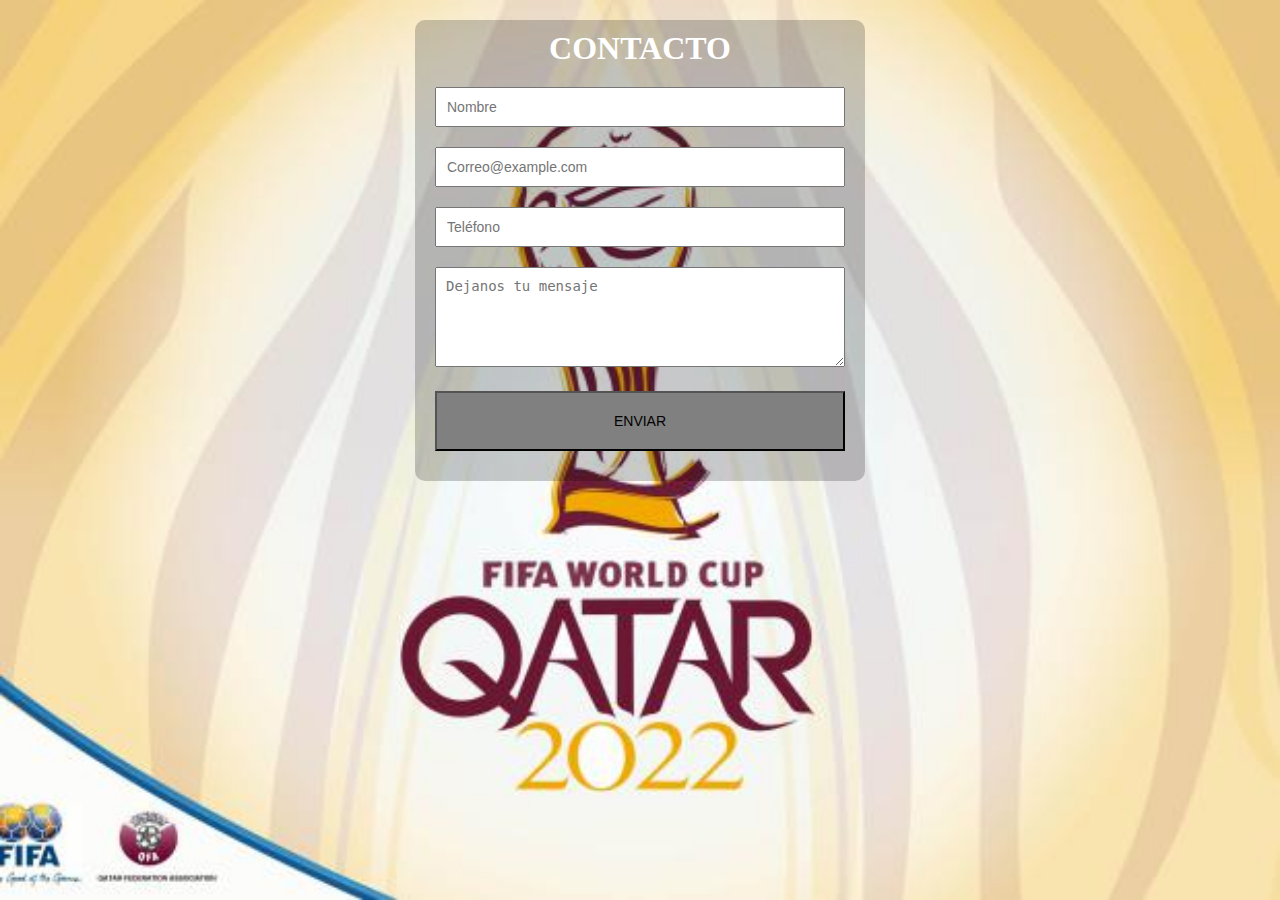
<file: formulario.html>
<!DOCTYPE html>
<html lang="en">
<head>
    <meta charset="UTF-8">
    <meta http-equiv="X-UA-Compatible" content="IE=edge">
    <meta name="viewport" content="width=device-width, initial-scale=1.0">
    <title>Contáctanos</title>
    <link rel="stylesheet" href="./estilos/formulario.css">
</head>
<body>
    <section class="fondo">

        <form action="">
            <h2>CONTACTO</h2>
            <input type="text" name="nombre" placeholder="Nombre">
            <input type="email" name="correo" placeholder="Correo@example.com">
            <input type="text" name="teléfono" placeholder="Teléfono">
            <textarea name="mensaje" placeholder="Dejanos tu mensaje"></textarea>
            <input type="submit" value="ENVIAR" id="boton">
        </form>
    </section>
</body>
</html>
</file>
<file: estilos/formulario.css>
*{
    box-sizing: border-box;
    margin: 0;
}

body{
    background-image: url(qatar.jpg);
    background-size: 100vw 100vh;
    background-attachment: fixed;
}

form{
    width: 450px;
    margin: auto;
    background-color: rgba(0, 0, 0, 0.2);
    padding: 10px 20px;
    margin-top: 20px;
    border-radius: 10px;
}

h2{
    color: white;
    text-align: center;
    font-size: 2rem;
    margin-bottom: 20px;
}

input, textarea{
    width: 100%;
    margin-bottom: 20px;
    padding: 10px;
    font-size: 14px;
}

textarea{
    min-height: 100px;
    max-height: 250px;
    max-width: 100%;

}

#boton{
    background: grey;
    padding: 20px;
}

#boton:hover{
    cursor: pointer;
}

@media (max-width: 412px){

    form{
        width: 100%;
    }
}
</file>
